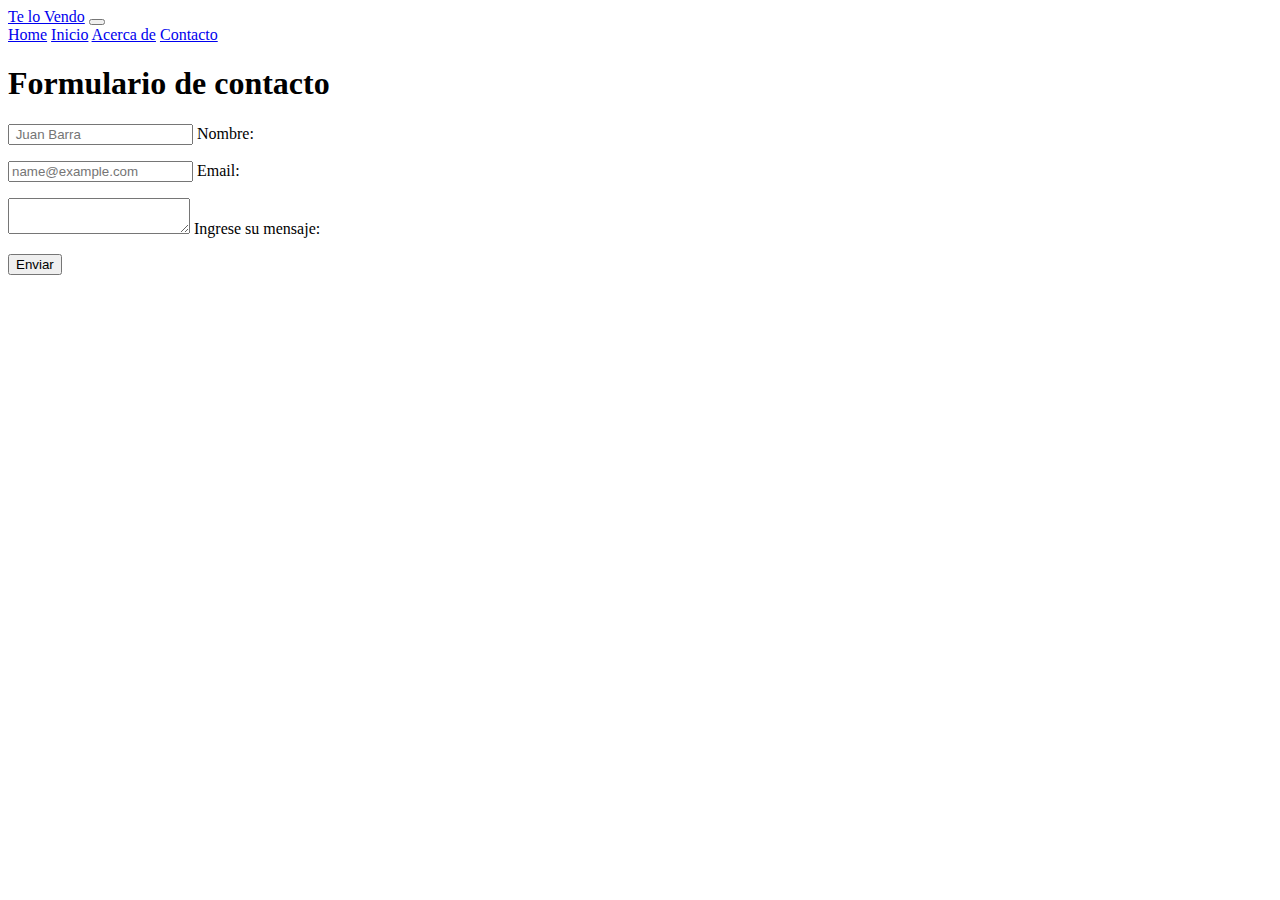
<file: contacto.html>
<!DOCTYPE html>
<html lang="es">
  <head>
    <meta charset="UTF-8" />
    <meta http-equiv="X-UA-Compatible" content="IE=edge" />
    <meta name="viewport" content="width=device-width, initial-scale=1.0" />
    <title>Contacto empresa</title>
    <link rel="stylesheet" href="css/contacto-style.css" />
    <link
      href="https://cdn.jsdelivr.net/npm/bootstrap@5.2.3/dist/css/bootstrap.min.css"
      rel="stylesheet"
      integrity="sha384-rbsA2VBKQhggwzxH7pPCaAqO46MgnOM80zW1RWuH61DGLwZJEdK2Kadq2F9CUG65"
      crossorigin="anonymous"
    />
  </head>
  <body class="justify-content-center align-items-center">
    <header>
      <nav class="navbar navbar-expand-lg bg-light">
        <div class="container-fluid">
          <a class="navbar-brand" href="#">Te lo Vendo</a>
          <button
            class="navbar-toggler"
            type="button"
            data-bs-toggle="collapse"
            data-bs-target="#navbarNavAltMarkup"
            aria-controls="navbarNavAltMarkup"
            aria-expanded="false"
            aria-label="Toggle navigation"
          >
            <span class="navbar-toggler-icon"></span>
          </button>
          <div class="collapse navbar-collapse" id="navbarNavAltMarkup">
            <div class="navbar-nav">
              <a class="nav-link" href="index.html" href="#">Home</a>
              <a class="nav-link" href="#">Inicio</a>
              <a class="nav-link" href="#">Acerca de</a>
              <a
                class="nav-link active"
                href="/contacto.html"
                aria-current="page"
                >Contacto</a
              >
            </div>
          </div>
        </div>
      </nav>
    </header>
    <main>
      <section class="container">
        <article class="row">
          <div class="col">
            <div class="card mt-5">
              <div class="card-header">
                <h1>Formulario de contacto</h1>
              </div>
              <div class="card-body col-auto">
                <form action="" id="formulario">
                  <div class="form-floating">
                    <input
                      type="text"
                      name="nombre"
                      id="nombre"
                      class="form-control"
                      placeholder=" Juan Barra"
                      required
                    />
                    <label for="nombre">Nombre:</label>
                  </div>
                  <div class="form-floating">
                    <input
                      type="email"
                      id="email"
                      name="email"
                      class="form-control"
                      placeholder="name@example.com"
                      required
                    />
                    <label for="email">Email:</label>
                  </div>
                  <div class="form-floating">
                    <textarea
                      name="mensaje"
                      id="mensaje"
                      class="form-control"
                      minlength="10"
                      maxlength="200"
                      required
                    ></textarea>
                    <label for="mensaje">Ingrese su mensaje:</label>
                  </div>
                  <input
                    id="btn-enviar"
                    class="btn btn-primary"
                    type="submit"
                    value="Enviar"
                    onclick="validarFormulario()"
                  />
                </form>
              </div>
            </div>
          </div>
        </article>
      </section>
    </main>
    <footer></footer>
    <script src="/js/main.js"></script>
    <script
      src="https://cdn.jsdelivr.net/npm/bootstrap@5.2.3/dist/js/bootstrap.bundle.min.js"
      integrity="sha384-kenU1KFdBIe4zVF0s0G1M5b4hcpxyD9F7jL+jjXkk+Q2h455rYXK/7HAuoJl+0I4"
      crossorigin="anonymous"
    ></script>
  </body>
</html>
</file>
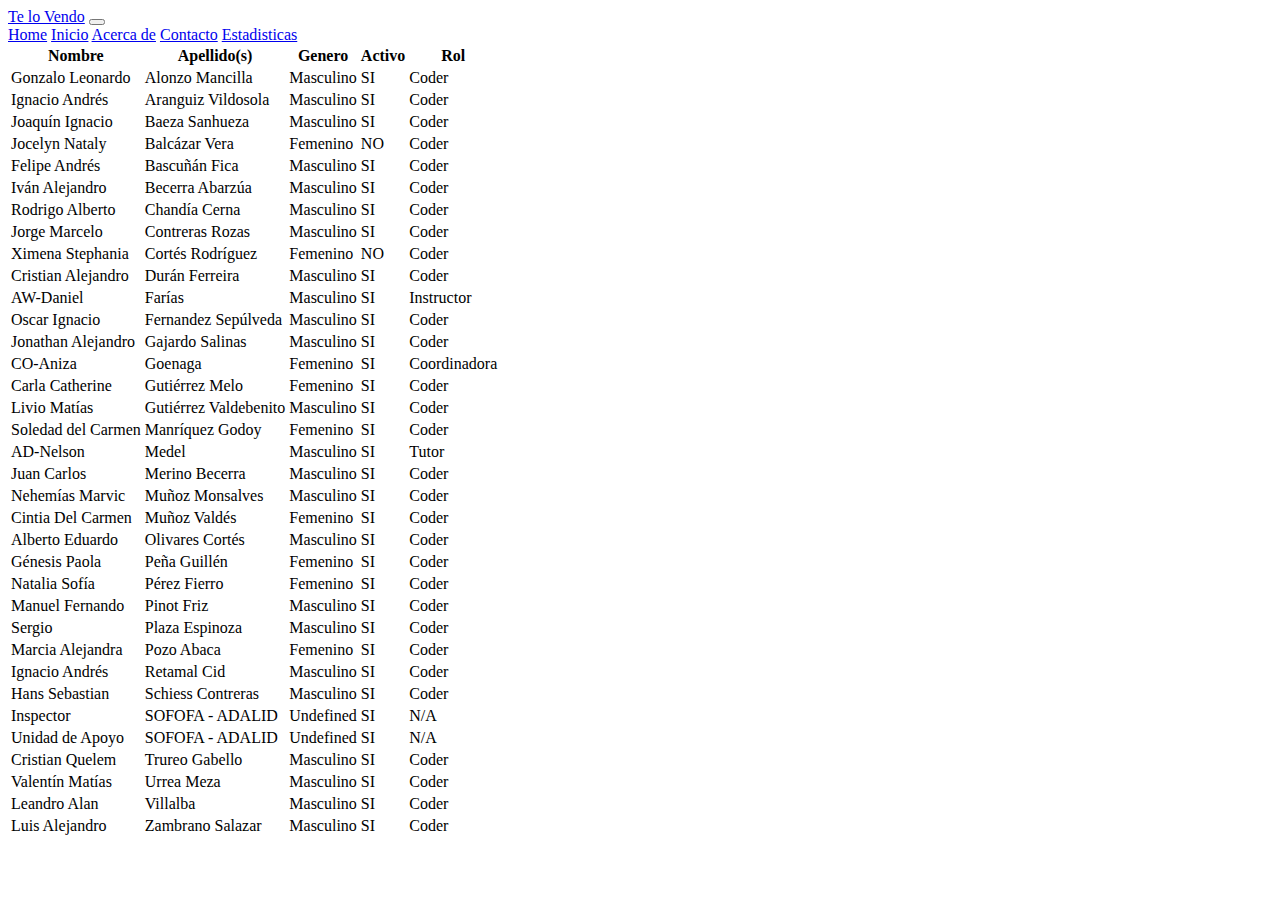
<file: estadisticas.html>
<!DOCTYPE html>
<html lang="es">
  <head>
    <meta charset="UTF-8" />
    <meta http-equiv="X-UA-Compatible" content="IE=edge" />
    <meta name="viewport" content="width=device-width, initial-scale=1.0" />
    <link
      href="https://cdn.jsdelivr.net/npm/bootstrap@5.3.0-alpha3/dist/css/bootstrap.min.css"
      rel="stylesheet"
      integrity="sha384-KK94CHFLLe+nY2dmCWGMq91rCGa5gtU4mk92HdvYe+M/SXH301p5ILy+dN9+nJOZ"
      crossorigin="anonymous"
    />
    <link
      rel="stylesheet"
      href="https://cdn.datatables.net/1.13.4/css/jquery.dataTables.css"
    />
    <title>Document</title>
  </head>
  <body>
    <header>
      <nav class="navbar navbar-expand-lg bg-light">
        <div class="container-fluid">
          <a class="navbar-brand" href="#">Te lo Vendo</a>
          <button
            class="navbar-toggler"
            type="button"
            data-bs-toggle="collapse"
            data-bs-target="#navbarNavAltMarkup"
            aria-controls="navbarNavAltMarkup"
            aria-expanded="false"
            aria-label="Toggle navigation"
          >
            <span class="navbar-toggler-icon"></span>
          </button>
          <div class="collapse navbar-collapse" id="navbarNavAltMarkup">
            <div class="navbar-nav">
              <a class="nav-link" href="index.html" href="#">Home</a>
              <a class="nav-link" href="#">Inicio</a>
              <a class="nav-link" href="#">Acerca de</a>
              <a class="nav-link" href="/contacto.html">Contacto</a>
              <a
                class="nav-link active"
                href="/estadisticas.html"
                aria-current="page"
                >Estadisticas</a
              >
            </div>
          </div>
        </div>
      </nav>
    </header>
    <main>
      <section class="container">
        <article class="row mt-5">
          <div class="col">
            <table class="table table-striped" id="myTable">
              <thead>
                <tr>
                  <th scope="col">Nombre</th>
                  <th scope="col">Apellido(s)</th>
                  <th scope="col">Genero</th>
                  <th scope="col">Activo</th>
                  <th scope="col">Rol</th>
                </tr>
              </thead>
              <tbody>
                <tr>
                  <td>Gonzalo Leonardo</td>
                  <td>Alonzo Mancilla</td>
                  <td>Masculino</td>
                  <td>SI</td>
                  <td>Coder</td>
                </tr>
                <tr>
                  <td>Ignacio Andrés</td>
                  <td>Aranguiz Vildosola</td>
                  <td>Masculino</td>
                  <td>SI</td>
                  <td>Coder</td>
                </tr>
                <tr>
                  <td>Joaquín Ignacio</td>
                  <td>Baeza Sanhueza</td>
                  <td>Masculino</td>
                  <td>SI</td>
                  <td>Coder</td>
                </tr>
                <tr>
                  <td>Jocelyn Nataly</td>
                  <td>Balcázar Vera</td>
                  <td>Femenino</td>
                  <td>NO</td>
                  <td>Coder</td>
                </tr>
                <tr>
                  <td>Felipe Andrés</td>
                  <td>Bascuñán Fica</td>
                  <td>Masculino</td>
                  <td>SI</td>
                  <td>Coder</td>
                </tr>
                <tr>
                  <td>Iván Alejandro</td>
                  <td>Becerra Abarzúa</td>
                  <td>Masculino</td>
                  <td>SI</td>
                  <td>Coder</td>
                </tr>
                <tr>
                  <td>Rodrigo Alberto</td>
                  <td>Chandía Cerna</td>
                  <td>Masculino</td>
                  <td>SI</td>
                  <td>Coder</td>
                </tr>
                <tr>
                  <td>Jorge Marcelo</td>
                  <td>Contreras Rozas</td>
                  <td>Masculino</td>
                  <td>SI</td>
                  <td>Coder</td>
                </tr>
                <tr>
                  <td>Ximena Stephania</td>
                  <td>Cortés Rodríguez</td>
                  <td>Femenino</td>
                  <td>NO</td>
                  <td>Coder</td>
                </tr>
                <tr>
                  <td>Cristian Alejandro</td>
                  <td>Durán Ferreira</td>
                  <td>Masculino</td>
                  <td>SI</td>
                  <td>Coder</td>
                </tr>
                <tr>
                  <td>AW-Daniel</td>
                  <td>Farías</td>
                  <td>Masculino</td>
                  <td>SI</td>
                  <td>Instructor</td>
                </tr>
                <tr>
                  <td>Oscar Ignacio</td>
                  <td>Fernandez Sepúlveda</td>
                  <td>Masculino</td>
                  <td>SI</td>
                  <td>Coder</td>
                </tr>
                <tr>
                  <td>Jonathan Alejandro</td>
                  <td>Gajardo Salinas</td>
                  <td>Masculino</td>
                  <td>SI</td>
                  <td>Coder</td>
                </tr>
                <tr>
                  <td>CO-Aniza</td>
                  <td>Goenaga</td>
                  <td>Femenino</td>
                  <td>SI</td>
                  <td>Coordinadora</td>
                </tr>
                <tr>
                  <td>Carla Catherine</td>
                  <td>Gutiérrez Melo</td>
                  <td>Femenino</td>
                  <td>SI</td>
                  <td>Coder</td>
                </tr>
                <tr>
                  <td>Livio Matías</td>
                  <td>Gutiérrez Valdebenito</td>
                  <td>Masculino</td>
                  <td>SI</td>
                  <td>Coder</td>
                </tr>
                <tr>
                  <td>Soledad del Carmen</td>
                  <td>Manríquez Godoy</td>
                  <td>Femenino</td>
                  <td>SI</td>
                  <td>Coder</td>
                </tr>
                <tr>
                  <td>AD-Nelson</td>
                  <td>Medel</td>
                  <td>Masculino</td>
                  <td>SI</td>
                  <td>Tutor</td>
                </tr>
                <tr>
                  <td>Juan Carlos</td>
                  <td>Merino Becerra</td>
                  <td>Masculino</td>
                  <td>SI</td>
                  <td>Coder</td>
                </tr>
                <tr>
                  <td>Nehemías Marvic</td>
                  <td>Muñoz Monsalves</td>
                  <td>Masculino</td>
                  <td>SI</td>
                  <td>Coder</td>
                </tr>
                <tr>
                  <td>Cintia Del Carmen</td>
                  <td>Muñoz Valdés</td>
                  <td>Femenino</td>
                  <td>SI</td>
                  <td>Coder</td>
                </tr>
                <tr>
                  <td>Alberto Eduardo</td>
                  <td>Olivares Cortés</td>
                  <td>Masculino</td>
                  <td>SI</td>
                  <td>Coder</td>
                </tr>
                <tr>
                  <td>Génesis Paola</td>
                  <td>Peña Guillén</td>
                  <td>Femenino</td>
                  <td>SI</td>
                  <td>Coder</td>
                </tr>
                <tr>
                  <td>Natalia Sofía</td>
                  <td>Pérez Fierro</td>
                  <td>Femenino</td>
                  <td>SI</td>
                  <td>Coder</td>
                </tr>
                <tr>
                  <td>Manuel Fernando</td>
                  <td>Pinot Friz</td>
                  <td>Masculino</td>
                  <td>SI</td>
                  <td>Coder</td>
                </tr>
                <tr>
                  <td>Sergio</td>
                  <td>Plaza Espinoza</td>
                  <td>Masculino</td>
                  <td>SI</td>
                  <td>Coder</td>
                </tr>
                <tr>
                  <td>Marcia Alejandra</td>
                  <td>Pozo Abaca</td>
                  <td>Femenino</td>
                  <td>SI</td>
                  <td>Coder</td>
                </tr>
                <tr>
                  <td>Ignacio Andrés</td>
                  <td>Retamal Cid</td>
                  <td>Masculino</td>
                  <td>SI</td>
                  <td>Coder</td>
                </tr>
                <tr>
                  <td>Hans Sebastian</td>
                  <td>Schiess Contreras</td>
                  <td>Masculino</td>
                  <td>SI</td>
                  <td>Coder</td>
                </tr>
                <tr>
                  <td>Inspector</td>
                  <td>SOFOFA - ADALID</td>
                  <td>Undefined</td>
                  <td>SI</td>
                  <td>N/A</td>
                </tr>
                <tr>
                  <td>Unidad de Apoyo</td>
                  <td>SOFOFA - ADALID</td>
                  <td>Undefined</td>
                  <td>SI</td>
                  <td>N/A</td>
                </tr>
                <tr>
                  <td>Cristian Quelem</td>
                  <td>Trureo Gabello</td>
                  <td>Masculino</td>
                  <td>SI</td>
                  <td>Coder</td>
                </tr>
                <tr>
                  <td>Valentín Matías</td>
                  <td>Urrea Meza</td>
                  <td>Masculino</td>
                  <td>SI</td>
                  <td>Coder</td>
                </tr>
                <tr>
                  <td>Leandro Alan</td>
                  <td>Villalba</td>
                  <td>Masculino</td>
                  <td>SI</td>
                  <td>Coder</td>
                </tr>
                <tr>
                  <td>Luis Alejandro</td>
                  <td>Zambrano Salazar</td>
                  <td>Masculino</td>
                  <td>SI</td>
                  <td>Coder</td>
                </tr>
              </tbody>
            </table>
          </div>
        </article>
      </section>
    </main>
    <script src="https://code.jquery.com/jquery-3.2.1.js"></script>
    <script src="https://cdn.datatables.net/1.13.4/js/jquery.dataTables.js"></script>
    <script src="js/estadisticas.js"></script>
    <script
      src="https://cdn.jsdelivr.net/npm/bootstrap@5.3.0-alpha3/dist/js/bootstrap.bundle.min.js"
      integrity="sha384-ENjdO4Dr2bkBIFxQpeoTz1HIcje39Wm4jDKdf19U8gI4ddQ3GYNS7NTKfAdVQSZe"
      crossorigin="anonymous"
    ></script>
  </body>
</html>
</file>
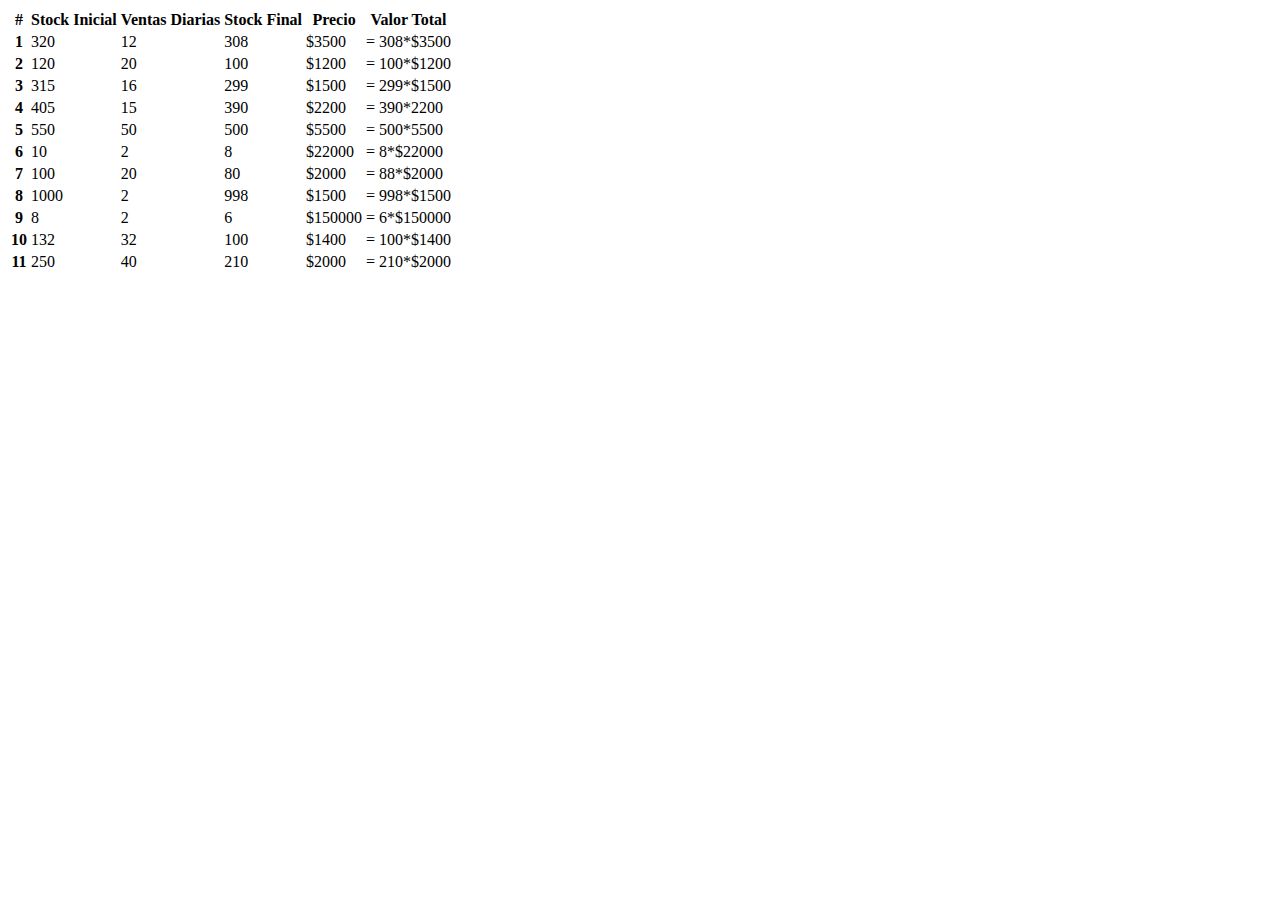
<file: estilos.html>
<!DOCTYPE html>
<html lang="en">
  <head>
    <meta charset="UTF-8" />
    <meta http-equiv="X-UA-Compatible" content="IE=edge" />
    <meta name="viewport" content="width=device-width, initial-scale=1.0" />
    <link
      href="https://cdn.jsdelivr.net/npm/bootstrap@5.3.0-alpha3/dist/css/bootstrap.min.css"
      rel="stylesheet"
      integrity="sha384-KK94CHFLLe+nY2dmCWGMq91rCGa5gtU4mk92HdvYe+M/SXH301p5ILy+dN9+nJOZ"
      crossorigin="anonymous"
    />
    <title>Document</title>
  </head>
  <body>
<table class="table table-success table-striped">
  <thead>
    <tr>
      <th scope="col">#</th>
      <th scope="col">Stock Inicial</th>
      <th scope="col">Ventas Diarias</th>
      <th scope="col">Stock Final</th>
      <th scope="col">Precio</th>
      <th scope="col">Valor Total</th>
    </tr>
  </thead>
  <tbody>
    <tr>
      <th scope="row">1</th>
  <td>320</td>
  <td>12</td>
  <td>308</td>
  <td>$3500</td>
  <td>= 308*$3500</td>
</tr>
  <tr>
    <th scope="row">2</th>
    <td>120</td>
    <td>20</td>
    <td>100</td>
    <td>$1200</td>
    <td>= 100*$1200</td>
  </tr> 
    <tr>
      <th scope="row">3</th>
    <td>315</td>
    <td>16</td>
    <td>299</td>
    <td>$1500</td>
    <td>= 299*$1500</td>
    </tr>
    <tr>
      <th scope="row">4</th>
    <td>405</td>
    <td>15</td>
    <td>390</td>
    <td>$2200</td>
    <td>= 390*2200</td>
    </tr>
    <tr>
      <th scope="row">5</th>
        <td>550</td>
        <td>50</td>
        <td>500</td>
        <td>$5500</td>
        <td>= 500*5500</td>
    </tr>
      <tr>
        <th scope="row">6</th>
        <td>10</td>
        <td>2</td>
        <td>8</td>
        <td>$22000</td>
        <td>= 8*$22000</td>
      </tr>
      <tr>
        <th scope="row">7</th>
    <td>100</td>
    <td>20</td>
    <td>80</td>
    <td>$2000</td>
    <td>= 88*$2000</td>
    </tr>
     <tr>
      <th scope="row">8</th>
      <td>1000</td>
      <td>2</td>
      <td>998</td>
      <td>$1500</td>
      <td>= 998*$1500</td>
    </tr>
        <tr>
          <th scope="row">9</th>
        <td>8</td>
        <td>2</td>
        <td>6</td>
        <td>$150000</td>
        <td>= 6*$150000</td>
    </tr>
   <tr>
    <th scope="row">10</th>
     <td>132</td>
     <td>32</td>
     <td>100</td>
     <td>$1400</td>
     <td>= 100*$1400</td>
    </tr>
    <tr>
      <th scope="row">11</th>
    <td>250</td>
    <td>40</td>
    <td>210</td>
    <td>$2000</td>
    <td>= 210*$2000</td>          
    </tr>
  </tbody>
</table>
    <script
      src="https://cdn.jsdelivr.net/npm/bootstrap@5.3.0-alpha3/dist/js/bootstrap.bundle.min.js"
      integrity="sha384-ENjdO4Dr2bkBIFxQpeoTz1HIcje39Wm4jDKdf19U8gI4ddQ3GYNS7NTKfAdVQSZe"
      crossorigin="anonymous"
    ></script>
  </body>
</html>
</file>
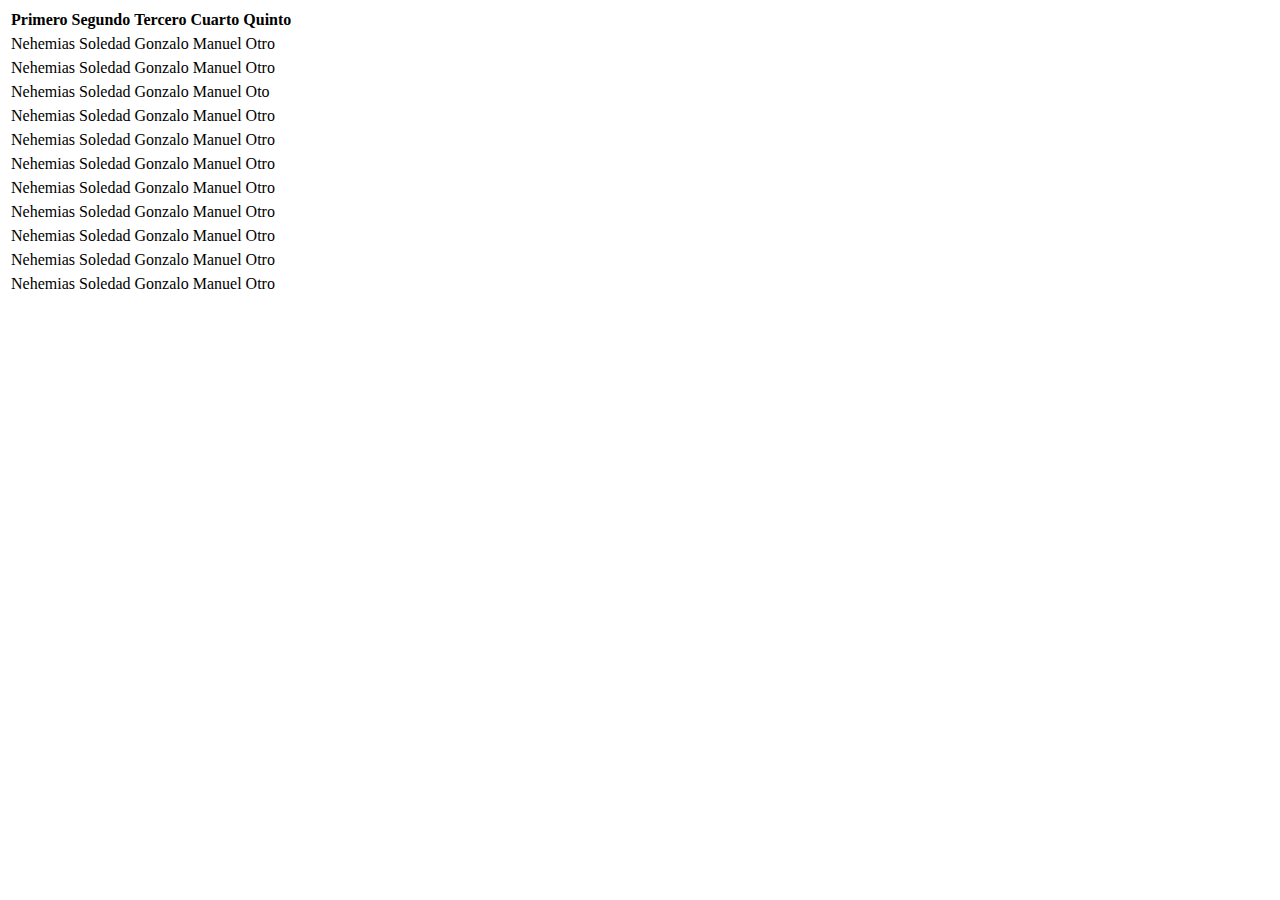
<file: js/estilos.html>
<!DOCTYPE html>
<html lang="en">
  <head>
    <meta charset="UTF-8" />
    <meta http-equiv="X-UA-Compatible" content="IE=edge" />
    <meta name="viewport" content="width=device-width, initial-scale=1.0" />
    <link
      href="https://cdn.jsdelivr.net/npm/bootstrap@5.3.0-alpha3/dist/css/bootstrap.min.css"
      rel="stylesheet"
      integrity="sha384-KK94CHFLLe+nY2dmCWGMq91rCGa5gtU4mk92HdvYe+M/SXH301p5ILy+dN9+nJOZ"
      crossorigin="anonymous"
    />
    <title>Document</title>
  </head>
  <body>
    <main>
<table class="table">
  <thead>
    <tr>
      <th scope="col">Primero</th>
      <th scope="col">Segundo</th>
      <th scope="col">Tercero</th>
      <th scope="col">Cuarto</th>
      <th scope="col">Quinto</th>
    </tr>
  </thead>
  <table class="table table-striped">
    <tr>
  <td>Nehemias</td>
  <td>Soledad</td>
  <td>Gonzalo</td>
  <td>Manuel</td>
  <td>Otro</td>
</tr>
</table>
<table class="table table-striped">
  <tr>
    <td>Nehemias</td>
    <td>Soledad</td>
    <td>Gonzalo</td>
    <td>Manuel</td>
    <td>Otro</td>
  </tr>
  </table>
  <table class="table table-striped"> 
    <tr>
    <td>Nehemias</td>
    <td>Soledad</td>
    <td>Gonzalo</td>
    <td>Manuel</td>
    <td>Oto</td>
    </tr>
     </table>
     <table class="table table-striped">
    <tr>
    <td>Nehemias</td>
    <td>Soledad</td>
    <td>Gonzalo</td>
    <td>Manuel</td>
    <td>Otro</td>
    </tr>
    </table>
    <table class="table table-striped">
    <tr>
        <td>Nehemias</td>
        <td>Soledad</td>
        <td>Gonzalo</td>
        <td>Manuel</td>
        <td>Otro</td>
    </tr>
    </table>
      <table class="table table-striped">
      <tr>
        <td>Nehemias</td>
        <td>Soledad</td>
        <td>Gonzalo</td>
        <td>Manuel</td>
        <td>Otro</td>
      </tr>
    </table>
    <table class="table table-striped">
      <tr>
    <td>Nehemias</td>
    <td>Soledad</td>
    <td>Gonzalo</td>
    <td>Manuel</td>
    <td>Otro</td>
        </tr>
    </table>
     <table class="table table-striped">
     <tr>
      <td>Nehemias</td>
      <td>Soledad</td>
      <td>Gonzalo</td>
      <td>Manuel</td>
      <td>Otro</td>
    </tr>
    </table>
    <table class="table table-striped">
        <tr>
       <td>Nehemias</td>
       <td>Soledad</td>
       <td>Gonzalo</td>
       <td>Manuel</td>
       <td>Otro</td>
    </tr>
    </table>
    <table class="table table-striped">
   <tr>
     <td>Nehemias</td>
     <td>Soledad</td>
     <td>Gonzalo</td>
     <td>Manuel</td>
     <td>Otro</td>
    </tr>
   </table>
    <table class="table table-striped">
    <tr>
    <td>Nehemias</td>
    <td>Soledad</td>
    <td>Gonzalo</td>
   <td>Manuel</td>
   <td>Otro</td>                                                </tr>
</table></tbody>
</table>
    </main>
    <script
      src="https://cdn.jsdelivr.net/npm/bootstrap@5.3.0-alpha3/dist/js/bootstrap.bundle.min.js"
      integrity="sha384-ENjdO4Dr2bkBIFxQpeoTz1HIcje39Wm4jDKdf19U8gI4ddQ3GYNS7NTKfAdVQSZe"
      crossorigin="anonymous"
    ></script>
  </body>
</html>
</file>
<file: css/contacto-style.css>
.form-floating {
  margin: 1rem 0rem;
}
</file>
